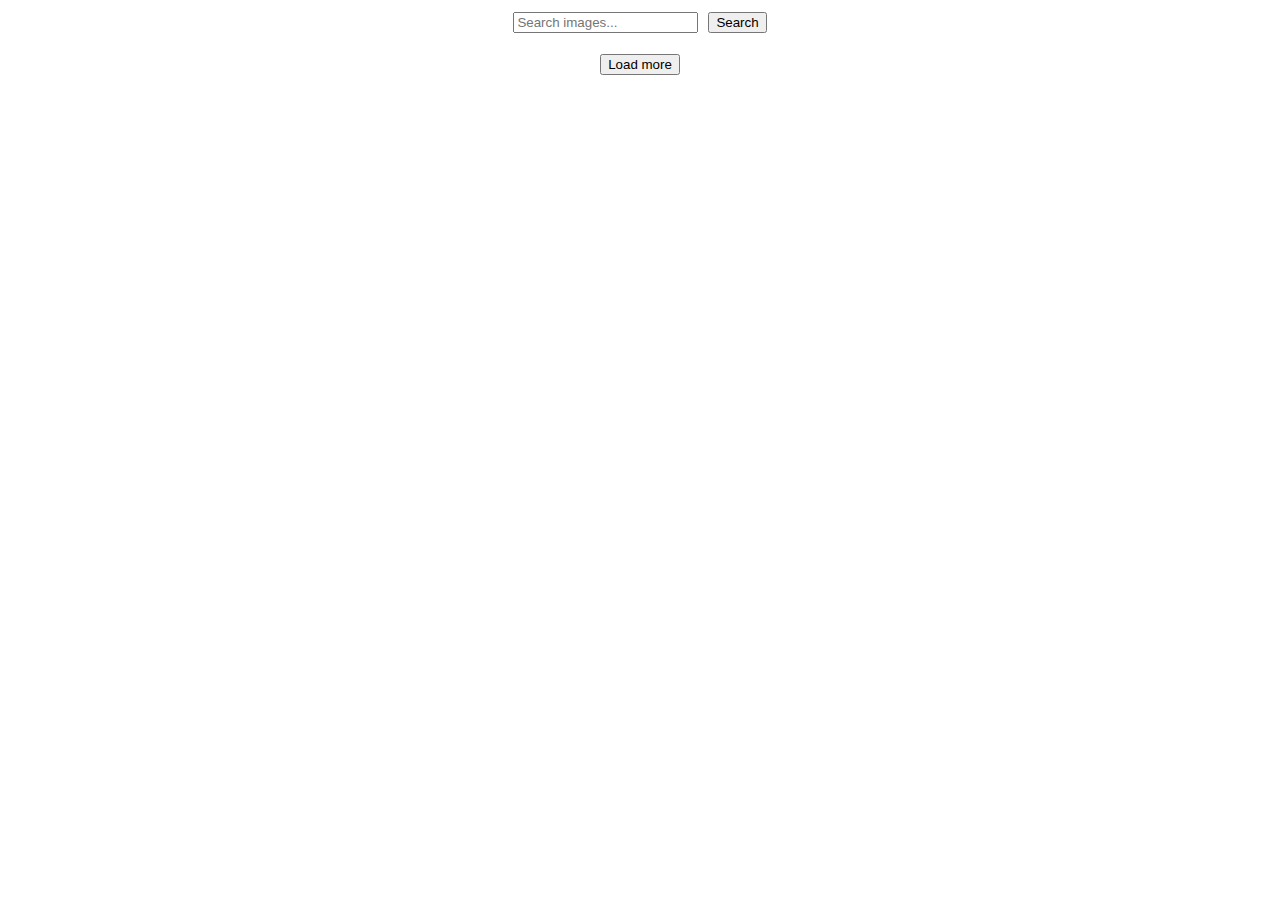
<file: src/index.html>
<!DOCTYPE html>
<html lang="en">
  <head>
    <meta charset="UTF-8" />
    <link rel="icon" type="image/svg+xml" href="/favicon.svg" />
    <meta name="viewport" content="width=device-width, initial-scale=1.0" />
    <title>Vanilla App Template</title>
    <link rel="stylesheet" href="./css/styles.css" />
  </head>
  <body>
    <main>
      <div class="container">
        <form class="form">
          <label>
            <input
              type="text"
              name="search-text"
              placeholder="Search images..."
              required
            />
          </label>
          <button type="submit">Search</button>
        </form>
        <span class="loader hidden"></span>
        <ul class="gallery"></ul>
       <div class="load-button"><button class="load-more-button" type="button">Load more</button></div>
      </div>
    </main>
    <script type="module" src="./main.js"></script>
  </body>
</html>
</file>
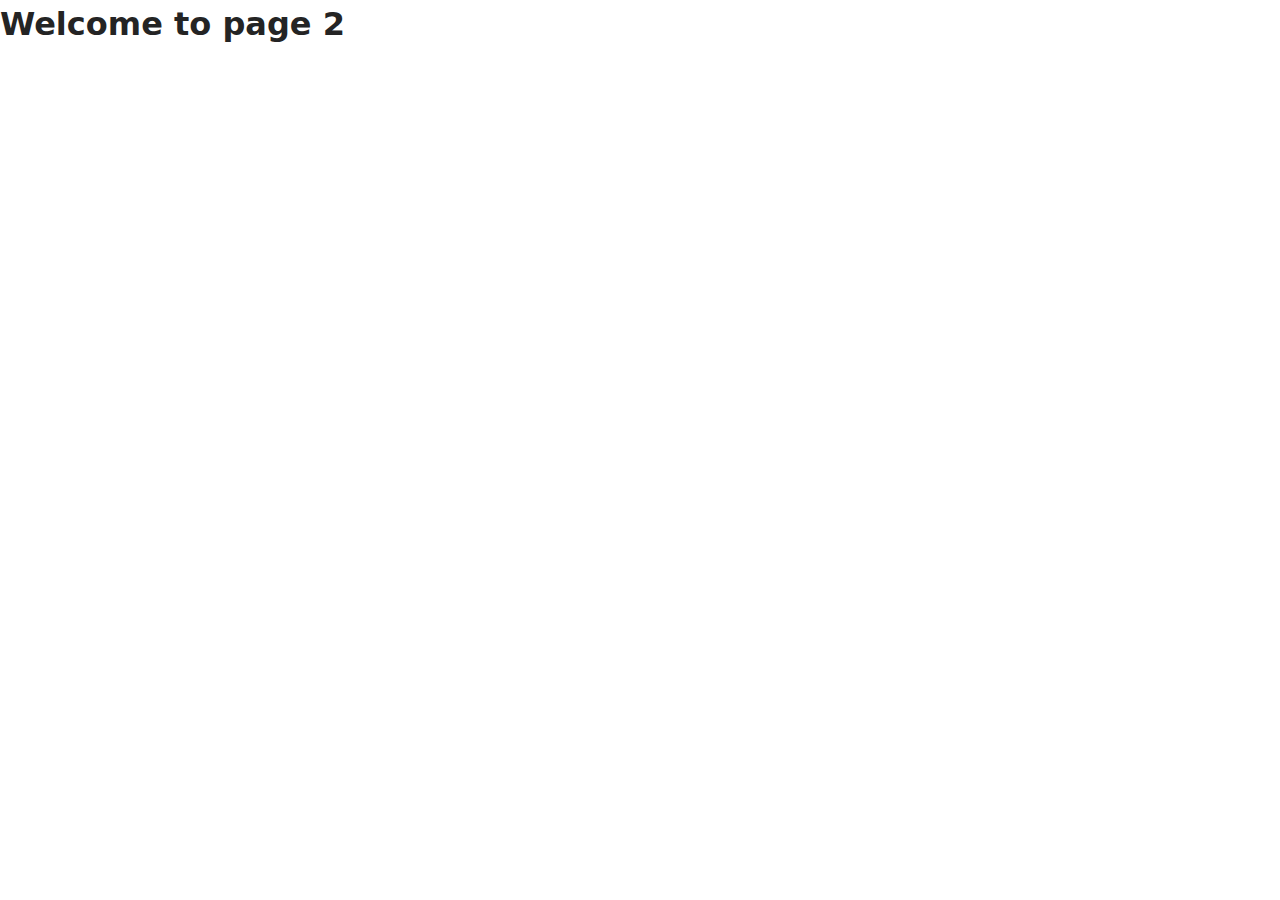
<file: src/page-2.html>
<!DOCTYPE html>
<html lang="en">
  <head>
    <meta charset="UTF-8" />
    <meta http-equiv="X-UA-Compatible" content="IE=edge" />
    <meta name="viewport" content="width=device-width, initial-scale=1.0" />
    <title>Page 2</title>
    <link rel="stylesheet" href="./css/styles.css" />
  </head>
  <body>
    <load
      src="./partials/header.html"
      icon-path="./img/sprite.svg#logo"
      highlight-act="active"
    />

    <main>
      <div class="container">
        <h1 class="main-title">
          <span class="main-title-gradient">Welcome</span> to page 2
        </h1>
        <load src="./partials/back-link.html" />
      </div>
    </main>

    <load src="./partials/footer.html" />
  </body>
</html>
</file>
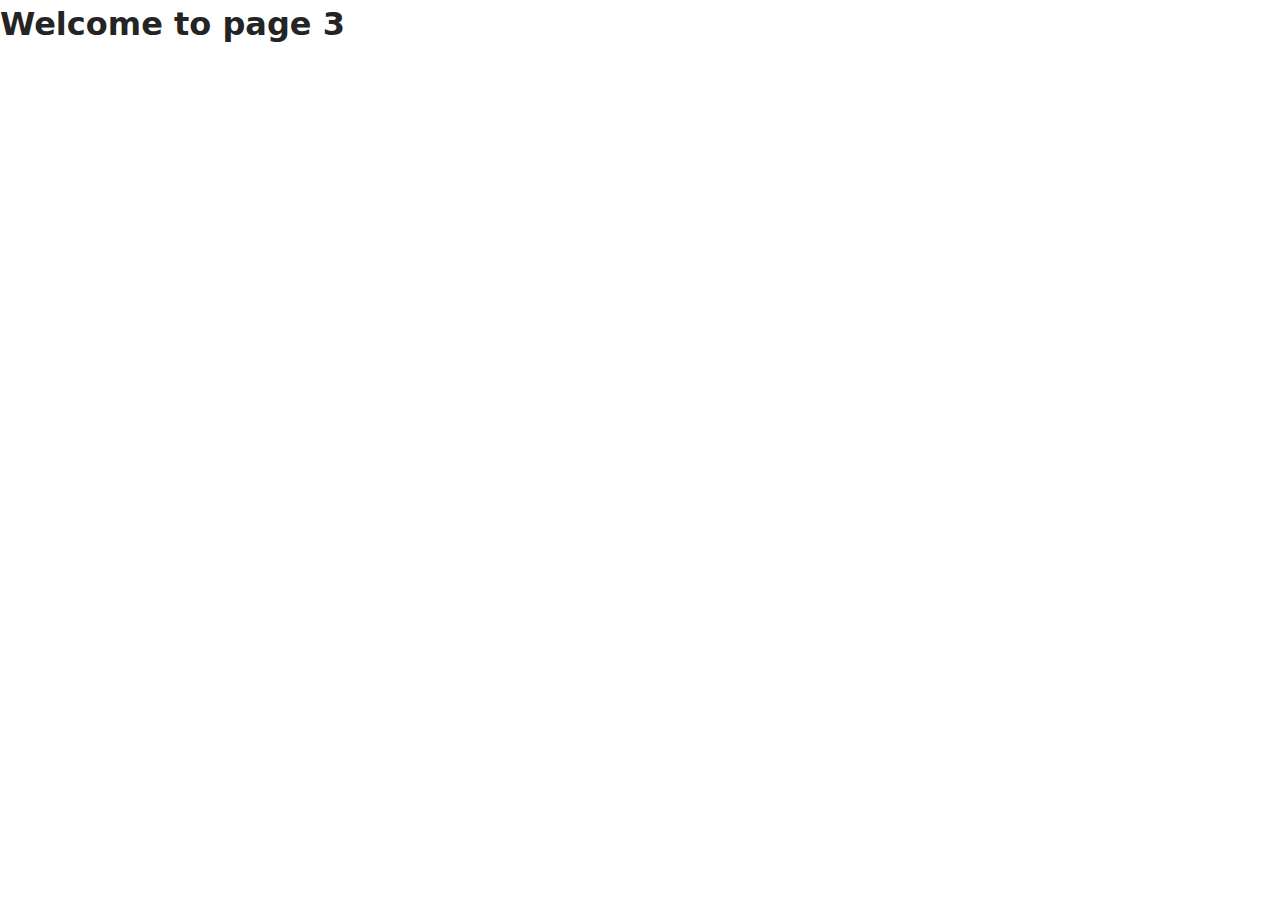
<file: src/page-3.html>
<!DOCTYPE html>
<html lang="en">
  <head>
    <meta charset="UTF-8" />
    <meta http-equiv="X-UA-Compatible" content="IE=edge" />
    <meta name="viewport" content="width=device-width, initial-scale=1.0" />
    <title>Page 3</title>
    <link rel="stylesheet" href="./css/styles.css" />
  </head>
  <body>
    <load
      src="./partials/header.html"
      icon-path="./img/sprite.svg#logo"
      highlight-curr="active"
    />

    <main>
      <div class="container">
        <h1 class="main-title">
          <span class="main-title-gradient">Welcome</span> to page 3
        </h1>
        <load src="./partials/back-link.html" />
      </div>
    </main>

    <load src="./partials/footer.html" />
  </body>
</html>
</file>
<file: src/css/styles.css>
/**
  |============================
  | include css partials with
  | default @import url()
  |============================
*/
/* Common styles */
@import url('./reset.css');
@import url('./base.css');
@import url('./gallery.css');
</file>
